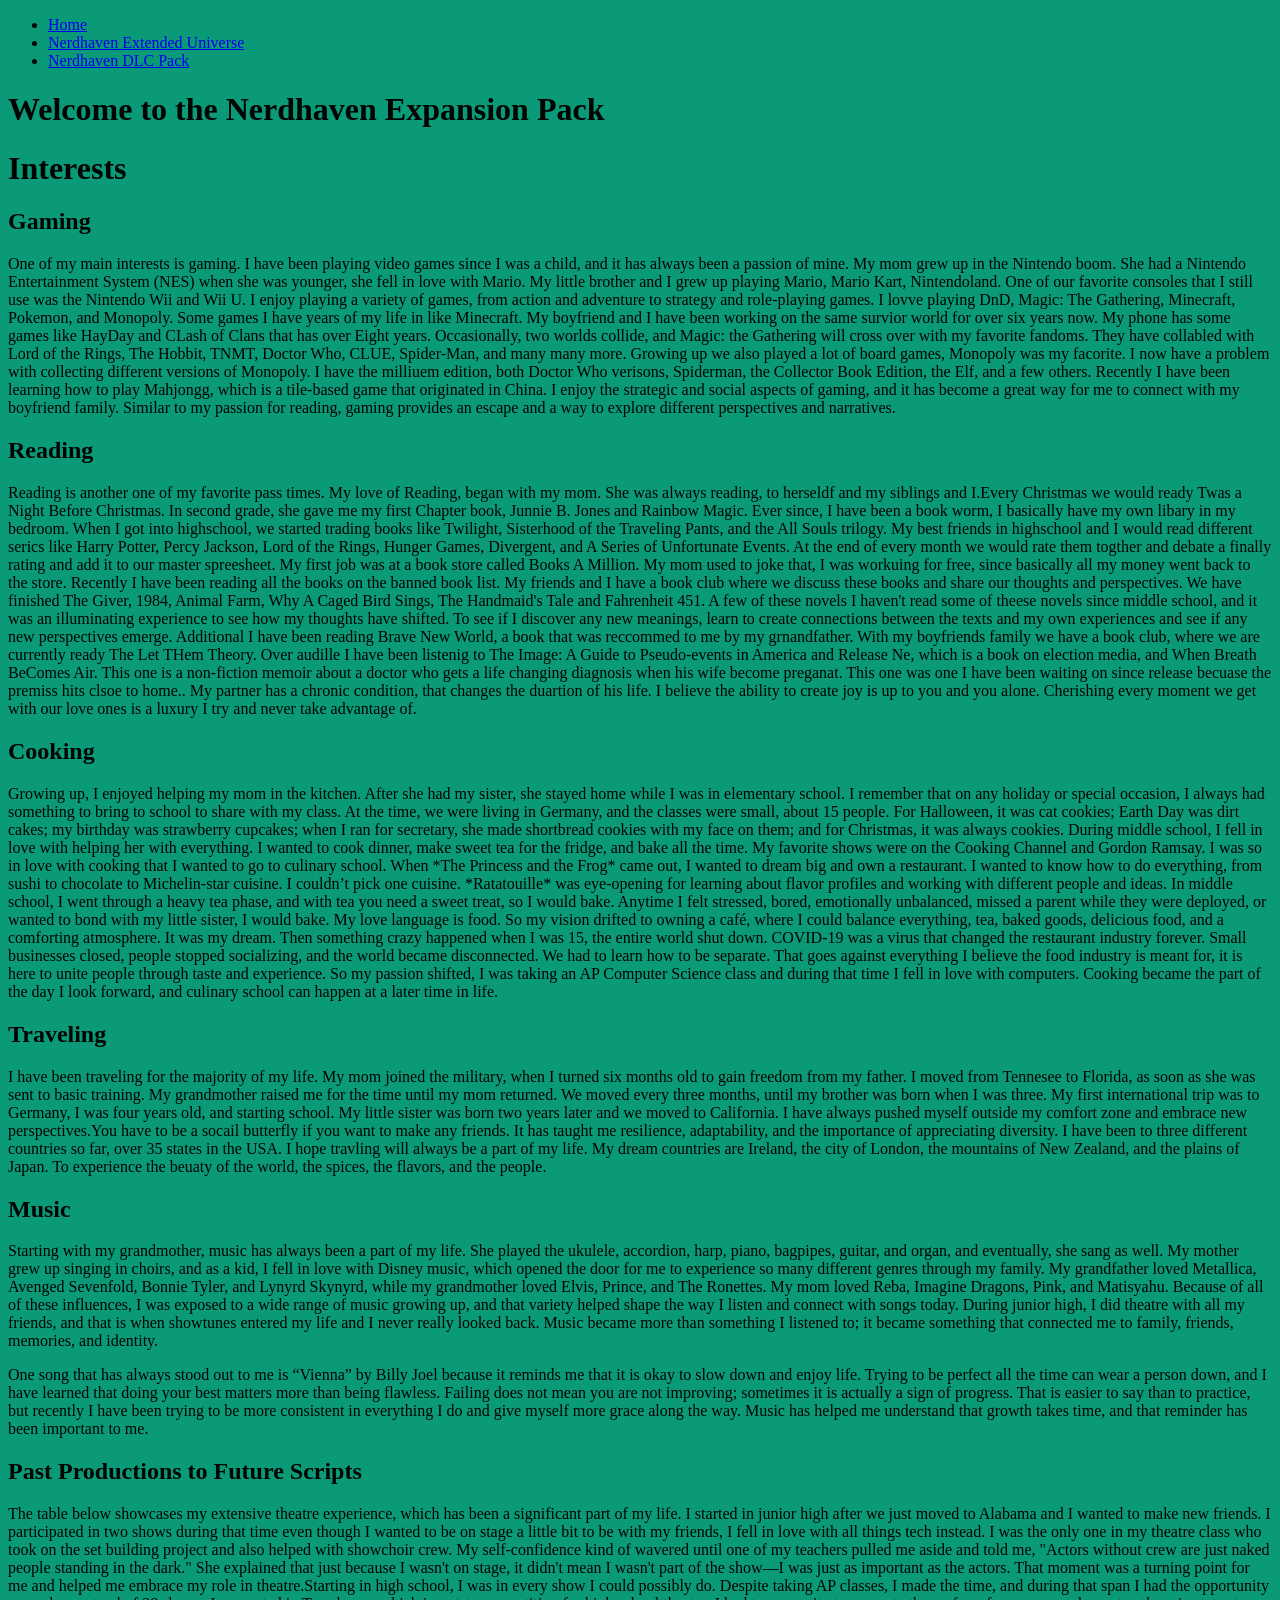
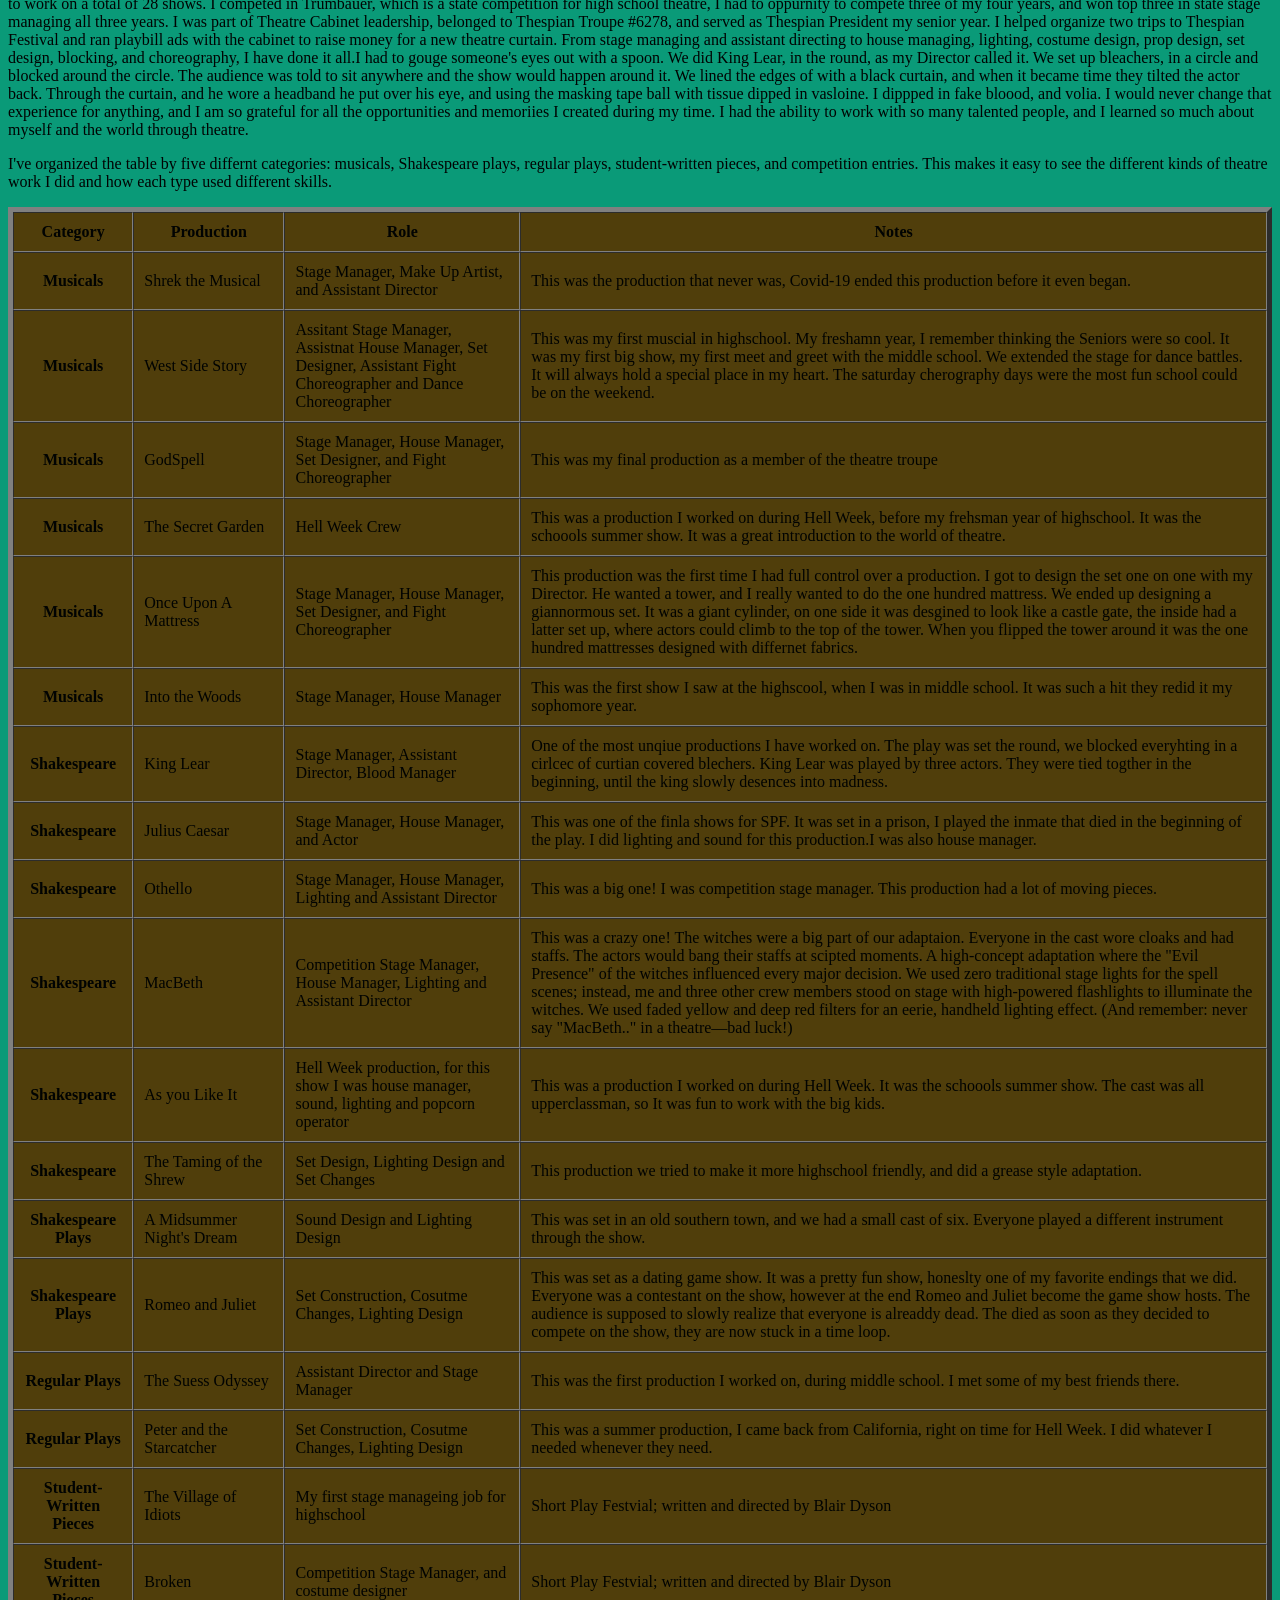
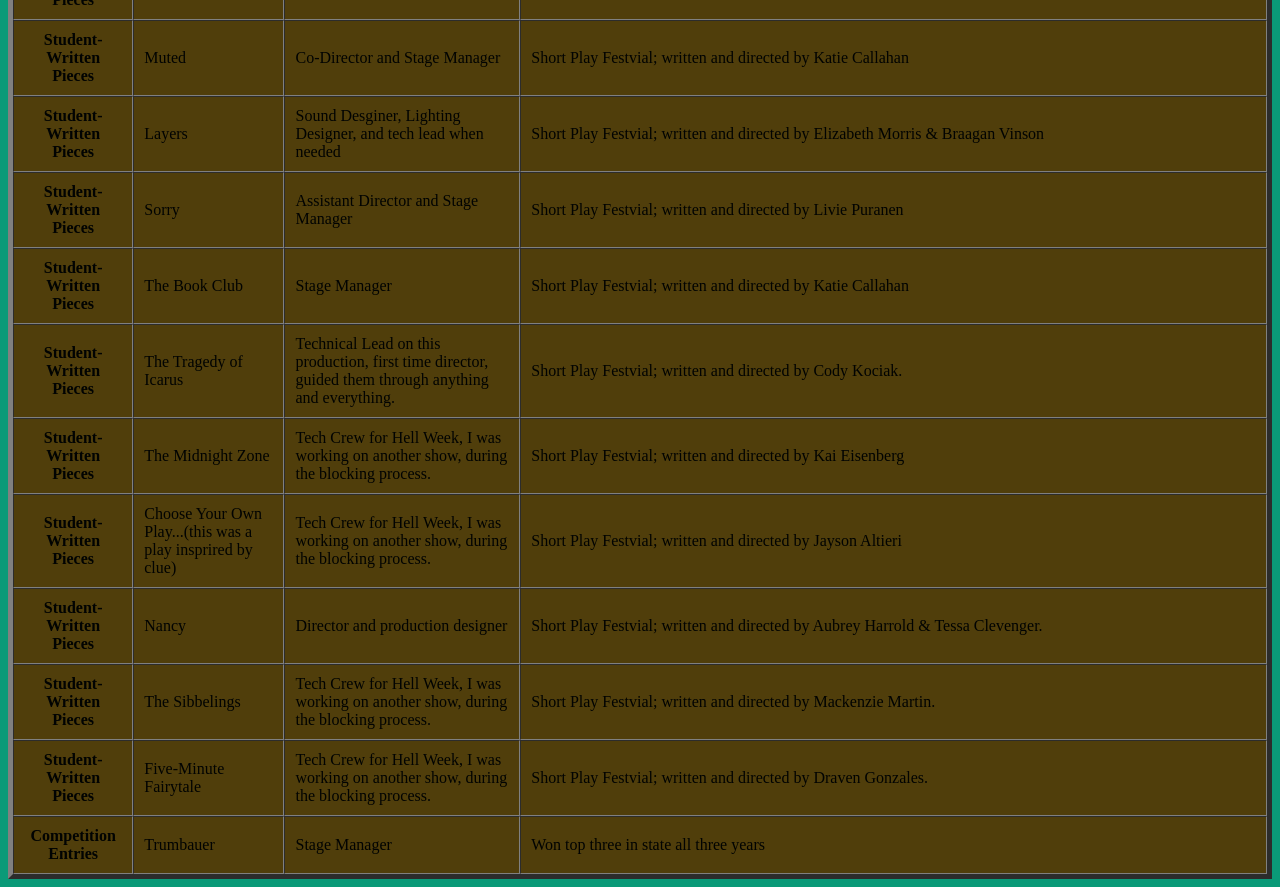
<file: html/project2.html>
<!--Copied over from index.html to see if the page is broken or if it was the old code.--><!-- I will be adding more content and styling to this page for the furture ICT280 project. -->
<!DOCTYPE html>
    <!--forgot proper doctype declaration, added it in. <!DOCTYPE html> Caused the page to render weird intially.-->
<html lang="en">
<head>
    <meta charset="UTF-8">
    <meta name="viewport" content="width=device-width, initial-scale=1.0">
    <title>Nerdhaven</title>
</head>
<body style="background-color: #0a9a78; color: #010302;"><!--Worried the text won't be visible with the golden background, however, I want to push it though first.-->
<!--Added the navigation bar to page one. I am so stupid, all i had to do was read both pages. I was so focused on project two I didn't realize I needed to create the file.-->
 <body>  
<nav>
        <ul> 
            <li><a href="../index.html">Home</a></li>
            <li><a href="project3.html">Nerdhaven Extended Universe</a></li> <!--Added link to project3, that way the pages can communicate-->           <!--Removed the Expansion Pack link from the project2 page and the project two link from the project two page. This is to help with organization and make it easier to navigate.-->
            <li><a href="../javascript/project4.html">Nerdhaven DLC Pack</a></li>
        </ul>
    </nav>
    <!--deleted the additonal body---->
    <header>
        <h1>Welcome to the Nerdhaven Expansion Pack</h1>   
    </header>

    <main></main>

    <!---line 22 through 68, the body paragraph needs to be moved to the project two file I believe. I am going to leave the sections on the homepage for now-->
    <!--Next is the start of the Intrests blueprint. Broken into different paragraphs for specfic intressts.  -->

    <header>
        <h1>Interests</h1>
    </header>
<!--This section should break down each interest into different sections using a list--> <!--Removed the list format, I think it is better to have each section as its own heading and paragraph.-->
            <!--Paragraphs of interests are below-->
        <!--Gaming-->
        <!-- Add heading to make gaming apear above the pargraph. After the last push it displayed the pargraph, but not the title Gaming.-->
         <!--Add to all sections for consistency -->
        <h2>Gaming</h2>
        <!--Fixed additional spaces, and looked over for typos, Mariio is not spelled right lol-->
        <p>One of my main interests is gaming. I have been playing video games since I was a child, and it has always been a passion of mine. My mom grew up in the Nintendo boom. She had a Nintendo Entertainment System (NES) when she was younger, she fell in love with Mario. My little brother and I grew up playing Mario, Mario Kart, Nintendoland. One of our favorite consoles that I still use was the Nintendo Wii and Wii U. I enjoy playing a variety of games, from action and adventure to strategy and role-playing games. I lovve playing DnD, Magic: The Gathering, Minecraft, Pokemon, and Monopoly. Some games I have years of my life in like Minecraft. My boyfriend and I have been working on the same survior world for over six years now. My phone has some games like HayDay and CLash of  Clans that has over Eight years. Occasionally, two worlds collide, and Magic: the Gathering will cross over with my favorite fandoms. They have collabled with Lord of the Rings, The Hobbit, TNMT, Doctor Who, CLUE, Spider-Man, and many many more. Growing up we also played a lot of board games, Monopoly was my facorite. I now have a problem with collecting different versions of Monopoly. I have the milliuem edition, both Doctor Who verisons, Spiderman, the Collector Book Edition, the Elf, and a few others. Recently I have been learning how to play Mahjongg, which is a tile-based game that originated in China. I enjoy the strategic and social aspects of gaming, and it has become a great way for me to connect with my boyfriend family. Similar to my passion for reading, gaming provides an escape and a way to explore different perspectives and narratives.</p>
        <!--Reading-->
        <!--Add heading to match previous section-->
        <h2>Reading</h2>
        <!--Forgot ">" at the end of the h2 heading.-->
        <p>Reading is another one of my favorite pass times. My love of Reading, began with my mom. She was always reading, to herseldf and my siblings and I.Every Christmas we would ready Twas a Night Before Christmas. In second grade, she gave me my first Chapter book, Junnie B. Jones and Rainbow Magic. Ever since, I have been a book worm, I basically have my own libary in my bedroom. When I got into highschool, we started trading books like Twilight, Sisterhood of the Traveling Pants, and the All Souls trilogy. My best friends in highschool and I would read different serics like Harry Potter, Percy Jackson, Lord of the Rings, Hunger Games, Divergent, and A Series of Unfortunate Events. At the end of every month we would rate them togther and debate a finally rating and add it to our master spreesheet. My first job was at a book store called Books A Million. My mom used to joke that, I was workuing for free, since basically all my money went back to the store.  Recently I have been reading all the books on the banned book list. My friends and I have a book club where we discuss these books and share our thoughts and perspectives. We have finished The Giver, 1984, Animal Farm, Why A Caged Bird Sings, The Handmaid's Tale and Fahrenheit 451. A few of these novels I haven't read some of theese novels since middle school, and it was an illuminating experience to see how my thoughts have shifted. To see if I discover any new meanings, learn to create connections between the texts and my own experiences and see if any new perspectives emerge. Additional I have been reading Brave New World, a book that was reccommed to me by my grnandfather. With my boyfriends family we have a book club, where we are currently ready The Let THem Theory. Over audille I have been listenig to The Image: A Guide to Pseudo-events in America and Release Ne, which is a book on election media, and When Breath BeComes Air. This one is a non-fiction memoir about a doctor who gets a life changing diagnosis when his wife become preganat. This one was one I have been waiting on since release becuase the premiss hits clsoe to home.. My partner has a chronic condition, that changes the duartion of his life. I believe the ability to create joy is up to you and you alone. Cherishing every moment we get with our love ones is a luxury I try and never take advantage of. </p>
        <!--Cooking-->
        <!--Add heading to match previous for consistency-->
        <h2>Cooking</h2>
        <!--Changed to h2 for consistency, I previously had h4 because I thought it was the fourth heading in the script--> <!--Removed extra >-->
        <p>Growing up, I enjoyed helping my mom in the kitchen. After she had my sister, she stayed home while I was in elementary school. I remember that on any holiday or special occasion, I always had something to bring to school to share with my class. At the time, we were living in Germany, and the classes were small, about 15 people. For Halloween, it was cat cookies; Earth Day was dirt cakes; my birthday was strawberry cupcakes; when I ran for secretary, she made shortbread cookies with my face on them; and for Christmas, it was always cookies. During middle school, I fell in love with helping her with everything. I wanted to cook dinner, make sweet tea for the fridge, and bake all the time. My favorite shows were on the Cooking Channel and Gordon Ramsay. I was so in love with cooking that I wanted to go to culinary school. When *The Princess and the Frog* came out, I wanted to dream big and own a restaurant. I wanted to know how to do everything, from sushi to chocolate to Michelin-star cuisine. I couldn’t pick one cuisine. *Ratatouille* was eye-opening for learning about flavor profiles and working with different people and ideas. In middle school, I went through a heavy tea phase, and with tea you need a sweet treat, so I would bake. Anytime I felt stressed, bored, emotionally unbalanced, missed a parent while they were deployed, or wanted to bond with my little sister, I would bake. My love language is food. So my vision drifted to owning a café, where I could balance everything, tea, baked goods, delicious food, and a comforting atmosphere. It was my dream. Then something crazy happened when I was 15, the entire world shut down. COVID-19 was a virus that changed the restaurant industry forever. Small businesses closed, people stopped socializing, and the world became disconnected. We had to learn how to be separate. That goes against everything I believe the food industry is meant for, it is here to unite people through taste and experience. So my passion shifted, I was taking an AP Computer Science class and during that time I fell in love with computers. Cooking became the part of the day I look forward, and culinary school can happen at a later time in life. </p>
        <!--Traveling-->
        <!--Add heading to match previous section-->
        <h2>Traveling</h2>
        <p>I have been traveling for the majority of my life. My mom joined the military, when I turned six months old to gain freedom from my father. I moved from Tennesee to Florida, as soon as she was sent to basic training. My grandmother raised me for the time until my mom returned. We moved every three months, until my brother was born when I was three. My first international trip was to Germany, I was four years old, and starting school. My little sister was born two years later and we moved to California. I have always pushed myself outside my comfort zone and embrace new perspectives.You have to be a socail butterfly if you want to make any friends. It has taught me resilience, adaptability, and the importance of appreciating diversity. I have been to three different countries so far, over 35 states in the USA. I hope travling will always be a part of my life. My dream countries are Ireland, the city of London, the mountains of New Zealand, and the plains of Japan. To experience the beuaty of the world, the spices, the flavors, and the people.</p>
        <!--Music-->
        <!--Add heading to match previous section-->
        <h2>Music</h2>
        <p> Starting with my grandmother, music has always been a part of my life. She played the ukulele, accordion, harp, piano, bagpipes, guitar, and organ, and eventually, she sang as well. My mother grew up singing in choirs, and as a kid, I fell in love with Disney music, which opened the door for me to experience so many different genres through my family. My grandfather loved Metallica, Avenged Sevenfold, Bonnie Tyler, and Lynyrd Skynyrd, while my grandmother loved Elvis, Prince, and The Ronettes. My mom loved Reba, Imagine Dragons, Pink, and Matisyahu. Because of all of these influences, I was exposed to a wide range of music growing up, and that variety helped shape the way I listen and connect with songs today. During junior high, I did theatre with all my friends, and that is when showtunes entered my life and I never really looked back. Music became more than something I listened to; it became something that connected me to family, friends, memories, and identity.
        <p>One song that has always stood out to me is “Vienna” by Billy Joel because it reminds me that it is okay to slow down and enjoy life. Trying to be perfect all the time can wear a person down, and I have learned that doing your best matters more than being flawless. Failing does not mean you are not improving; sometimes it is actually a sign of progress. That is easier to say than to practice, but recently I have been trying to be more consistent in everything I do and give myself more grace along the way. Music has helped me understand that growth takes time, and that reminder has been important to me.</p>
   <!--Will need to add a closing tag for the main element-->
   <!--Image added to home page, I will need to add a table into this page to meet all the requiremnts, but I am going to try and start project3, the css portion of the project, and then come back to this page to add more content and styling.-->
      <main>
        <h2>Past Productions to Future Scripts</h2>
<p>The table below showcases my extensive theatre experience, which has been a significant part of my life. I started in junior high after we just moved to Alabama and I wanted to make new friends. I participated in two shows during that time even though I wanted to be on stage a little bit to be with my friends, I fell in love with all things tech instead. I was the only one in my theatre class who took on the set building project and also helped with showchoir crew. My self-confidence kind of wavered until one of my teachers pulled me aside and told me, "Actors without crew are just naked people standing in the dark." She explained that just because I wasn't on stage, it didn't mean I wasn't part of the show—I was just as important as the actors. That moment was a turning point for me and helped me embrace my role in theatre.Starting in high school, I was in every show I could possibly do. Despite taking AP classes, I made the time, and during that span I had the opportunity to work on a total of 28 shows. I competed in Trumbauer, which is a state competition for high school theatre, I had to oppurnity to compete three of my four years, and won top three in state stage managing all three years. I was part of Theatre Cabinet leadership, belonged to Thespian Troupe #6278, and served as Thespian President my senior year. I helped organize two trips to Thespian Festival and ran playbill ads with the cabinet to raise money for a new theatre curtain. From stage managing and assistant directing to house managing, lighting, costume design, prop design, set design, blocking, and choreography, I have done it all.I had to gouge someone's eyes out with a spoon. We did King Lear, in the round, as my Director called it. We set up bleachers, in a circle and blocked around the circle. The audience was told to sit anywhere and the show would happen around it. We lined the edges of with a black curtain, and when it became time they tilted the actor back. Through the curtain, and he wore a headband he put over his eye, and using the masking tape ball with tissue dipped in vasloine. I dippped in fake bloood, and volia. I would never change that experience for anything, and I am so grateful for all the opportunities and memoriies I created during my time. I had the ability to work with so many talented people, and I learned so much about myself and the world through theatre. </p>
<p> I've organized the table by five differnt categories: musicals, Shakespeare plays, regular plays, student-written pieces, and competition entries. This makes it easy to see the different kinds of theatre work I did and how each type used different skills.</p>
  <!--Start the table layout-->
<table border="5" bgcolor="#503e0b" width="100%" cellpadding="10" cellspacing="0"> <!--Added color to the table, and a border.-->
    <thead>
        <tr>
            <th>Category</th>
            <th>Production</th> <!-- Moved to the same (<th>), to see if it would show up on top and not on the bottom. the <th> did add it to thhe tasble, but as alower option. --->
            <th>Role</th>
            <th>Notes</th>
        </tr>
    </thead>
    <tbody>
     <!--Musicals under here, follow the same layout-->
        <tr>
            <tr>
                <th>Musicals</th>
                <td>Shrek the Musical</td>
                <td>Stage Manager, Make Up Artist, and Assistant Director </td>
                <td> This was the production that never was, Covid-19 ended this production before it even began. </td>
            </tr>
            <tr>
                <th>Musicals</th>
                <td>West Side Story</td>
                <td> Assitant Stage Manager, Assistnat House Manager, Set Designer, Assistant Fight Choreographer and Dance Choreographer </td>
                <td>This was my first muscial in highschool. My freshamn year, I remember thinking the Seniors were so cool. It was my first big show, my first meet and greet with the middle school. We extended the stage for dance battles. It will always hold a special place in my heart. The saturday cherography days were the most fun school could be on the weekend.</td>
            </tr>
            <tr>
                <th>Musicals</th>
                <td>GodSpell</td>
                <td>Stage Manager, House Manager, Set Designer, and Fight Choreographer </td>
                <td> This was my final production as a member of the theatre troupe</td>
            </tr>
             <tr>
                <th>Musicals</th>
                <td>The Secret Garden</td>
                <td>Hell Week Crew</td>
                <td> This was a production I worked on during Hell Week, before my frehsman year of highschool. It was the schoools summer show. It was a great introduction to the world of theatre.</td>
            </tr>
             <tr>
                <th>Musicals</th>
                <td>Once Upon A Mattress</td>
                <td>Stage Manager, House Manager, Set Designer, and Fight Choreographer </td>
                <td> This production was the first time I had full control over a production. I got to design the set one on one with my Director. He wanted a tower, and I  really wanted to do the one hundred mattress. We ended up designing a giannormous set. It was a giant cylinder, on one side it was desgined to look like a castle gate, the inside had a latter set up, where actors could climb to the top of the tower. When you flipped the tower around it was the one hundred mattresses designed with differnet fabrics.</td>
            </tr>
            <tr>
                <th> Musicals</th>
                <td>Into the Woods</td>
                <td>Stage Manager, House Manager </td>
                <td> This was the first show I saw at the highscool, when I was in middle school. It was such a hit they redid it my sophomore year.</td>
            </tr>
<!--Shakespeare Plays under here, follow the same layout-->
        <tr>
            <th>Shakespeare</th>
            <td>King Lear</td>
            <td>Stage Manager, Assistant Director, Blood Manager</td>
            <td>One of the most unqiue productions I have worked on. The play was set the round, we blocked everyhting in a cirlcec of curtian covered blechers. King Lear was played by three actors. They were tied togther in the beginning, until the king slowly desences into madness.</td>
        </tr>
        <tr>
            <th>Shakespeare</th>
            <td>Julius Caesar</td>
            <td>Stage Manager, House Manager, and Actor</td>
            <td>This was one of the finla shows for SPF. It was set in a prison, I played the inmate that died in the beginning of the play. I did lighting and sound for this production.I was also house manager.</td>
        </tr>
             <tr>
            <th>Shakespeare</th>
            <td>Othello</td>
            <td>Stage Manager, House Manager, Lighting and Assistant Director</td>
            <td>This was a big one! I was competition stage manager. This production had a lot of moving pieces.</td>
        </tr> 
        </tr>
             <tr>
            <th>Shakespeare</th>
            <td>MacBeth</td>
            <td>Competition Stage Manager, House Manager, Lighting and Assistant Director</td>
            <td>This was a crazy one! The witches were a big part of our adaptaion. Everyone in the cast wore cloaks and had staffs. The actors would bang their staffs at scipted moments. A high-concept adaptation where the "Evil Presence" of the witches influenced every major decision. We used zero traditional stage lights for the spell scenes; instead, me and three other crew members stood on stage with high-powered flashlights to illuminate the witches. We used faded yellow and deep red filters for an eerie, handheld lighting effect. (And remember: never say "MacBeth.." in a theatre—bad luck!) </td>
        </tr> 
        <tr>
            <th>Shakespeare</th>
            <td>As you Like It</td>
            <td>Hell Week production, for this show I was house manager, sound, lighting and popcorn operator</td>
            <td>This was a production I worked on during Hell Week. It was the schoools summer show. The cast was all upperclassman, so It was fun to work with the big kids.</td>
        </tr>
       <tr>
            <th>Shakespeare</th>
            <td>The Taming of the Shrew</td>
            <td>Set Design, Lighting Design and Set Changes</td>
            <td>This production we tried to make it more highschool friendly, and did a grease style adaptation.</td>
        </tr>
    <tr>
        <th>Shakespeare Plays</th>
            <td>A Midsummer Night's Dream</td>
            <td>Sound Design and Lighting Design</td>
            <td> This was set in an old southern town, and we had a small cast of six. Everyone played a different instrument through the show.</td>
        </tr>   
    <tr>
        <th>Shakespeare Plays</th>
            <td>Romeo and Juliet</td>
            <td> Set Construction, Cosutme Changes, Lighting Design</td>
            <td>This was set as a dating game show. It was a pretty fun show, honeslty one of my favorite endings that we did. Everyone was a contestant on the show, however at the end Romeo and Juliet become the game show hosts. The audience is supposed to slowly realize  that everyone is alreaddy dead. The died as soon as they decided to compete on the show, they are now stuck in a time loop.  </td>
        </tr>
<!--Regular Plays under here, follow the same layout-->
        <th>Regular Plays</th>
            <td>The Suess Odyssey</td>
            <td>Assistant Director and Stage Manager</td>
            <td>This was the first production I worked on, during middle school. I met some of my best friends there.</td>
        </tr>
         <th>Regular Plays</th>
            <td>Peter and the Starcatcher</td>
            <td> Set Construction, Cosutme Changes, Lighting Design</td>
            <td>This was a summer production, I came back from California, right on time for Hell Week. I did whatever I needed whenever they need.</td>
        </tr>

            <!--Space for Student Written Entries-->
            <tr>
                <th>Student-Written Pieces</th>
                <td>The Village of Idiots</td>
                <td>My first stage manageing job for highschool</td>
                <td>Short Play Festvial; written and directed by Blair Dyson</td>
                </tr>
            </tr>
            <tr>
                <th>Student-Written Pieces</th>
                <td>Broken</td>
                <td>Competition Stage Manager, and costume designer</td>
                <td>Short Play Festvial; written and directed by Blair Dyson</td>
                </tr>
            </tr>
            <tr>
                <th>Student-Written Pieces</th>
                <td>Muted</td>
                <td> Co-Director and Stage Manager</td>
                <td>Short Play Festvial; written and directed by Katie Callahan</td>
                </tr>
            </tr>
              <tr>
                <th>Student-Written Pieces</th> <!--Change all heading to <th> that way they are bold!-->
                <td>Layers</td>
                <td>Sound Desginer, Lighting Designer, and tech lead when needed</td>
                <td>Short Play Festvial; written and directed by Elizabeth Morris & Braagan Vinson</td>
                </tr>
            </tr>
            <tr>
                <th>Student-Written Pieces</th>
                <td>Sorry</td>
                <td>Assistant Director and Stage Manager</td>
                <td>Short Play Festvial; written and directed by Livie Puranen</td>
                </tr>
            </tr>
            <tr>
                <th>Student-Written Pieces</th>
                <td>The Book Club</td>
                <td>Stage Manager</td>
                <td>Short Play Festvial; written and directed by Katie Callahan</td>
                </tr>
            </tr>
            <tr>
                <th>Student-Written Pieces</th>
                <td>The Tragedy of Icarus</td>
                <td>Technical Lead on this production, first time director, guided them through anything and everything.</td>
                <td>Short Play Festvial; written and directed by Cody Kociak.</td>
                </tr>
            </tr>
            <tr>
                <th>Student-Written Pieces</th>
                <td>The Midnight Zone </td>
                <td>Tech Crew for Hell Week, I was working on another show, during the blocking process.</td>
                <td>Short Play Festvial; written and directed by Kai Eisenberg</td>
                </tr>
                </tr>
            <tr>
                <th>Student-Written Pieces</th>
                <td>Choose Your Own Play...(this was a play insprired by clue) </td>
                <td>Tech Crew for Hell Week, I was working on another show, during the blocking process.</td>
                <td>Short Play Festvial; written and directed by Jayson Altieri</td>
            </tr>
            </tr>
                <tr>
                <th>Student-Written Pieces</th>
                <td>Nancy</td>
                <td>Director and production designer</td>
                <td>Short Play Festvial; written and directed by Aubrey Harrold & Tessa Clevenger.</td>
                </tr>
            </tr>
        <tr>
            <th>Student-Written Pieces</th>
            <td>The Sibbelings </td>
            <td>Tech Crew for Hell Week, I was working on another show, during the blocking process.</td>
            <td>Short Play Festvial; written and directed by Mackenzie Martin.</td>
            </tr>
        </tr>
        <tr>
            <th>Student-Written Pieces</th>
            <td>Five-Minute Fairytale </td>
            <td>Tech Crew for Hell Week, I was working on another show, during the blocking process.</td>
            <td>Short Play Festvial; written and directed by Draven Gonzales.</td>
            </tr>

            <!--Space for Competition Entries-->
        <tr>
                <th>Competition Entries</th>
                <td>Trumbauer</td>
                <td>Stage Manager</td>
                <td>Won top three in state all three years</td>
            </tr>
        </tbody>
</table>
    <!--Above are the caetorgies for teh table-->
<!--Finish the main page-->
    </main>
        <main>
        <!--Main content goes here-->
    </main>
    </body> 
    </html> <!--Added closing tag for main, and html.-->
</file>
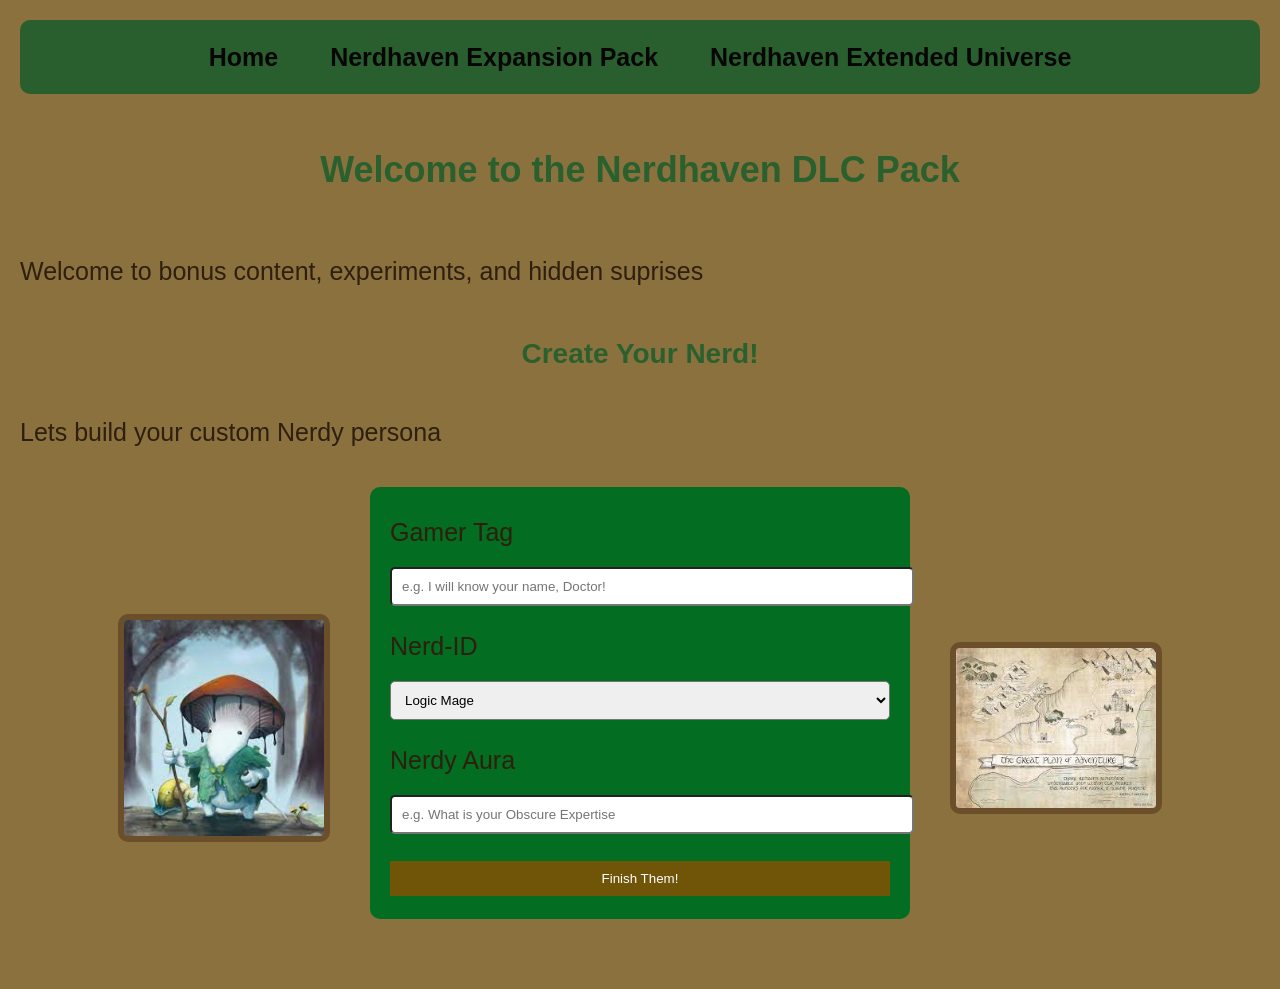
<file: javascript/project4.html>
<!DOCTYPE html>
<html lang="en">
    <head>
        <meta charset="UTF-8">
        <meta name="viewport" content="width=device-width, initial-scale=1.0">
        <title>Nerdhaven DLC Pack</title>
        <!--Added to hopefully link the slying-->
        <link rel="stylesheet" href="../css/styles.css"> 
    </head>
    <!-- Body of Website will go below -->
    <body>
        <!--Structure of HTML body copied from previous projects-->
        <!--Navagation Bar, remember file direction error will cause white screen of dealth-->
        <nav>
            <ul>
                <li><a href="../index.html"> Home </a></li>
                <li><a href="../html/project2.html" > Nerdhaven Expansion Pack </a></li>
                <li><a href="../html/project3.html" > Nerdhaven Extended Universe</a></li>
            </ul>
        </nav>
        <h1> Welcome to the Nerdhaven DLC Pack</h1>
            <p> Welcome to bonus content, experiments, and hidden suprises</p>
        <h2>Create Your Nerd!</h2>
            <p class="center-text">Lets build your custom Nerdy persona</p>

            <!--Changed form layout to have the pictures in the side-->
            <div class="form-layout">

    <div class="image-left">
        <img src="../images/Oscar.jpg" alt="Oscar the adventurer">
    </div>
            <div class ="form-column" >
            <section> 
                <form id="characterForm">
                    <label for="name">Gamer Tag</label>
                    <input type="text" id="name" placeholder="e.g. I will know your name, Doctor!">
                    <label for="class">Nerd-ID</label>
                    <select id="class">
                        <option value="Logic Mage">Logic Mage</option>
                        <option value="Debug Knight">Debug Knight</option>
                         <option value="Pixel Bard">Pixel Bard</option>
                        <option value="Stack Sorcerer">Stack Sorcerer</option>
                        <option value="Lore Engineer">Lore Engineer</option>
                        <option value="Data Dazzler">Data Dazzler</option>
                    </select>
                    <label for="power">Nerdy Aura</label>
                    <input type="text" id="power" placeholder="e.g. What is your Obscure Expertise">
                    <button type="submit">Finish Them!</button>
                </form>
            </section>
            <div id="output"></div>
            </div>
          <div class="image-right">
        <img src="../images/map.jpg" alt="Map to new beginnings">
    </div>
</div>  
            <script src="../javascript/script.js"></script>  
    </body>
</html>
</file>
<file: css/styles.css>
/*--Created file for project3--*/
/*--Lets try adding the font first, to see if it does anything.--*/
body {
    font-family: 'Bookman', 'URW Bookman L', sans-serif; /* Added the base font, annd added a backup font just in case. Switched to somthing spicier then Arial--*/
    font-size: 25px; /*--Added a base font size, to make sure the text is readable. I can always change this later if I want to. --*/
     background-color: #8b713e; /*--Way to agrressive honestly*/ /*Inspired by the Justin Bieber My World Tour poster--*/
    color: #2e1f0f; /*Changed font color back to black, I think it looks better with the background color. The pink just looked weird.--*/
    margin: 0;
    padding: 20px;
    line-height: 2.0; /*--Added line height to make the text more readable. Was a little packed togehter.--*/
}
/*--This connects the navigation bar--*/
nav {
    background-color: #135c2acf; /*--Changed the background color of the nav bar to a darker shade, to make it stand out more. I think this is a good color for the nav bar, its like a pumpkin brown --*/
    padding: 12px;
    margin-bottom: 40px; /*--Added some margin to the bottom of the nav bar, to give it some space from the rest of the content, forty shouldn't be too much. Removed second color for clarity--*/
    border-radius: 10px; /*--Added border radius to the nav bar, to give it some rounded corners. I think this will make it look a little nicer.--*/
} 
/*--Requirement is to change links--*/
nav ul {
    list-style-type: none; /*--Removed the default bullet points from the nav bar, to make it look cleaner.--*/
    margin: 0;
    padding: 0;
    display: flex; /*--Added flex display to the nav bar, to make the links appear in a row. I think this will make it look more organized.--*/
    justify-content: center; /*--Added justify content to center the links in the nav bar, to make it look more balanced.--*/
    gap: 20px; /*--Added some gap between the links, to give them some space from each other.--*/
}
nav a {
    color: #070604; /*--Changed the color of the links to black, to make them stand out more against the nav bar background. I think this is a good color for the links, it matches the font color.--*/
    text-decoration: none; /*--Removed the default underline from the links, to make them look cleaner.--*/
    font-weight: bold; /*--Added bold font weight to the links, to make them stand out more. I think this will make them look more important.--*/
    padding: 8px 16px; /*--Added some padding to the links, to give them some space from the edges of the nav bar. I think this will make them look more clickable.--*/
    border-radius: 5px; /*--Added border radius to the links, to give, suggest by VSCode--/
/*-- The last push did fix it. However, the link was broken on page two leading to page three. The font did look differnet, maybe increase the font size.--*/
}
nav a:hover {
    background-color: #030202; /*--Added a hover effect to the links, to make them change color when the user hovers over them. I think this will make them look more interactive.--*/
    color: #705407; /*--Changed the color of the links on hover to match the nav bar background, to create a cohesive look.--*/
    text-decoration: wavy underline; /*--I was going to uses a normal underline. VS suggest to do a wavy. I think that is a pretty fun change. IF i hate it I will remove it..--*/
}
/*--This connects the header--*/
h1 {
    color: #135c2acf; /*--Changed the color of the header to a brown, to make it stand out more.--*/
    text-align: center; /*--Added text align to center the header, I think this will make it look nicer.--*/
    margin-bottom: 40px; /*--Added some margin to the bottom of the header, to give it some space from the rest of the content.--*/
    font-size: 36px; /*--Increased the font size of the header--*/
    text-align: center;
    text-decoration-line: wavy;
}
h2 {
    color: #135c2acf; /*--Changed the color of the subheaders to match the header, to create a cohesive look.--*/
    margin-top: 30px; /*--Added some margin to the top of the subheaders, to give them some space from the previous content.--*/
    margin-bottom: 20px; /*--Added some margin to the bottom of the subheaders, to give them some space from the following content.--*/
    font-size: 28px; /*--Increased the font size of the subheaders, to make them stand out more.--*/
    text-align: center;
    text-decoration: wavy;

}
h3 {
    color:#135c2acf; /*--Changed the color of the sub-subheaders to match the header and subheaders, to create a cohesive look.--*/
    margin-top: 30px; 
    margin-bottom: 10px; 
    font-size: 24px; /* Switched up the sixes to see what it would display*/
    text-align: center;
        text-decoration: wavy;
}
/*--Fix the images--*/
img {
    width: 350px; /*--Added max width to the images, to make sure they don't overflow the container.--*/
    height: 350 px; /*--Added auto height to the images, to maintain their aspect ratio.--*/
    display: block; /*--Added block display to the images, to make them appear on their own line.--*/
    border: 6px solid #6b4f2a; /*--Added a border to the images, to make them stand out more. I think this color matches the header and subheaders, so it will create a cohesive look.--*/
    border-radius: 10px; /*--Added border radius to the images, to give them some rounded corners. I think this will make them look nicer.--*/
    margin: 20px auto; /*--Added some margin to the top and bottom of the images, and centered them horizontally.--*/
}
/* Allign the photos in the center*/
.center-img {
    display: flex; /*--Added block display to the images, to make them appear on their own line.--*/
    margin-left: auto; /*--Added auto margin to the left of the images, to center them horizontally.--*/
    margin-right: auto; /*--Added auto margin to the right of the images, to center them horizontally.--*/
    justify-content: center; /*--Added justify content to center the images, to make them look more balanced.--*/
}
form {
    background-color: #036d21;
    padding: 20px;
    border-radius: 10px;
    max-width: 500px;
    margin: 0 auto;
}
/* Inputs + dropdowns */
input, select {
    width: 100%;
    padding: 10px;
    margin-top: 10px;
    margin-bottom: 15px;
    border-radius: 5px;
}
/* Button Stlying */
button {
    background-color: #705407;
    color: white;
    border: none;
    padding: 10px;
    width: 100%;
    cursor: pointer;
    font-size: 25 px;
}
button:hover {
    background-color: #8b713e;
    text-decoration: wavy;
}
/* Output box from JavaScript */
#output {
    margin-top: 20px;
    padding: 15px;
    background-color: #8b713e;
    border-left:6 px solid #036d21;
    border-radius: 10px;
}
 /*Updated the chart*/
 .form-layout {
    display: flex;
    justify-content: center;
    align-items: center;
    gap: 40px;
    margin-top: 30px;
 }
.image-left img,
.image-right img {
    width: 200px;
    height: auto;
}
 .form-column {
    max-width: fit-content;
 }

 @media (max-width: 600px) {
    .form-layout {
        flex-direction: column;
    }

    .image-left img,
    .image-right img {
        width: 90%;
    }
}
</file>
